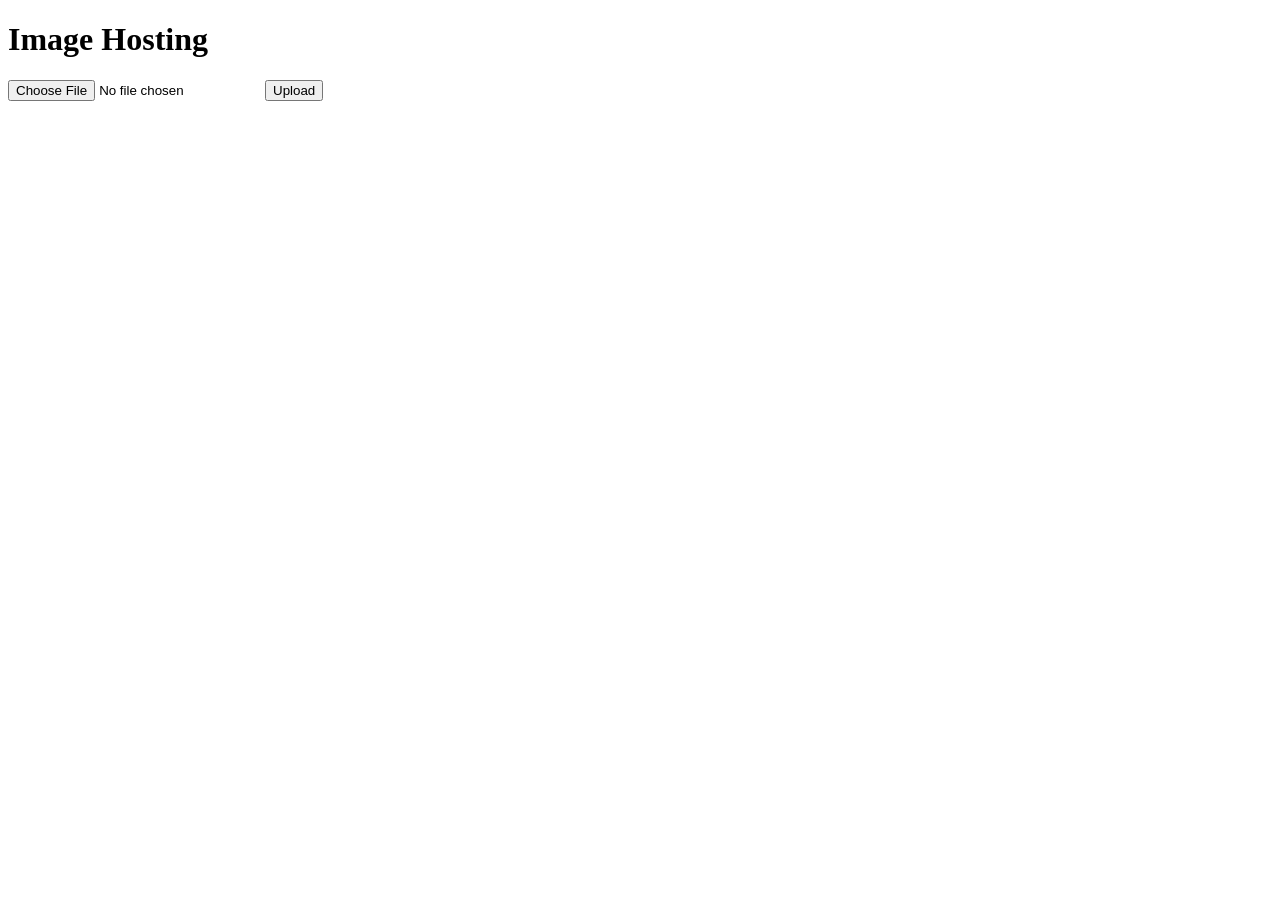
<file: index.html>
<!DOCTYPE html>
<html lang="en">
<head>
    <meta charset="UTF-8">
    <title>ImageHosting</title>
</head>
<body>
<h1>Image Hosting</h1>
<form action="/upload" method="post" enctype="multipart/form-data">
    <input type="file" name="file">
    <input type="submit" value="Upload">
</form>

</body>
</html>
</file>
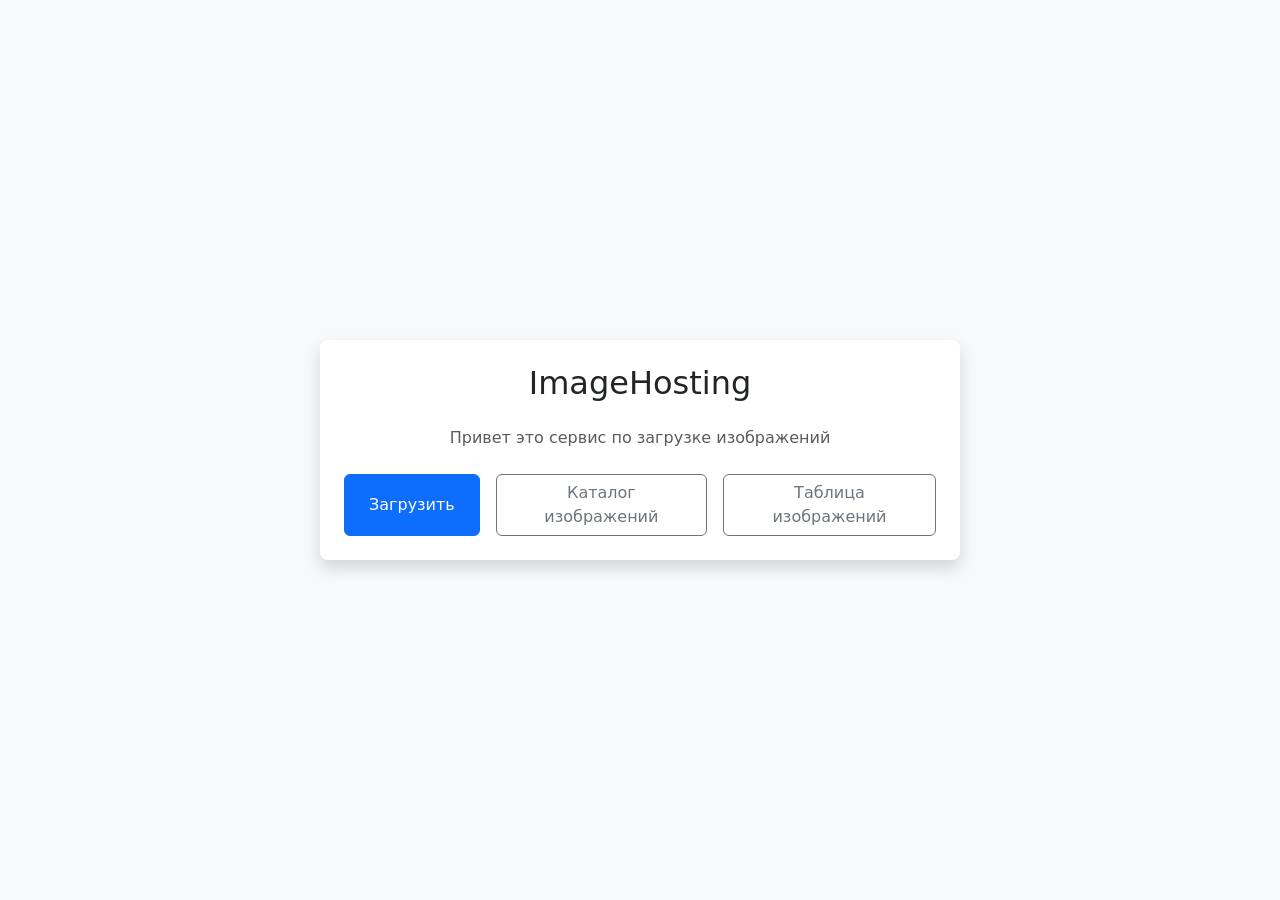
<file: app/index.html>
<!DOCTYPE html>
<html lang="en">
<head>
    <meta charset="UTF-8">
    <title>ImageHosting</title>
    <link href="https://cdn.jsdelivr.net/npm/bootstrap@5.0.2/dist/css/bootstrap.min.css" rel="stylesheet"
          integrity="sha384-EVSTQN3/azprG1Anm3QDgpJLIm9Nao0Yz1ztcQTwFspd3yD65VohhpuuCOmLASjC" crossorigin="anonymous">
    <script src="https://cdn.jsdelivr.net/npm/bootstrap@5.0.2/dist/js/bootstrap.bundle.min.js"
            integrity="sha384-MrcW6ZMFYlzcLA8Nl+NtUVF0sA7MsXsP1UyJoMp4YLEuNSfAP+JcXn/tWtIaxVXM"
            crossorigin="anonymous"></script>

</head>
<body class="d-flex min-vh-100 justify-content-center align-items-center bg-light">
<div class="content-box bg-white col-12 col-md-8 col-lg-6 p-4 rounded-3 shadow">
    <h2 class="mb-4 text-center">ImageHosting</h2>
    <p class="text-muted text-center mb-4">
        Привет это сервис по загрузке изображений
    </p>

    <div class="d-flex justify-content-center gap-3">
        <button class="btn btn-primary btn-custom px-4" onclick="location.href='/upload'">Загрузить</button>
        <button class="btn btn-outline-secondary btn-custom px-4" onclick="location.href='/all_images'">Каталог
            изображений
        </button>
        <button class="btn btn-outline-secondary btn-custom px-4" onclick="location.href='/images-list'">Таблица
            изображений
        </button>
    </div>
</div>
</body>
</html>
</file>
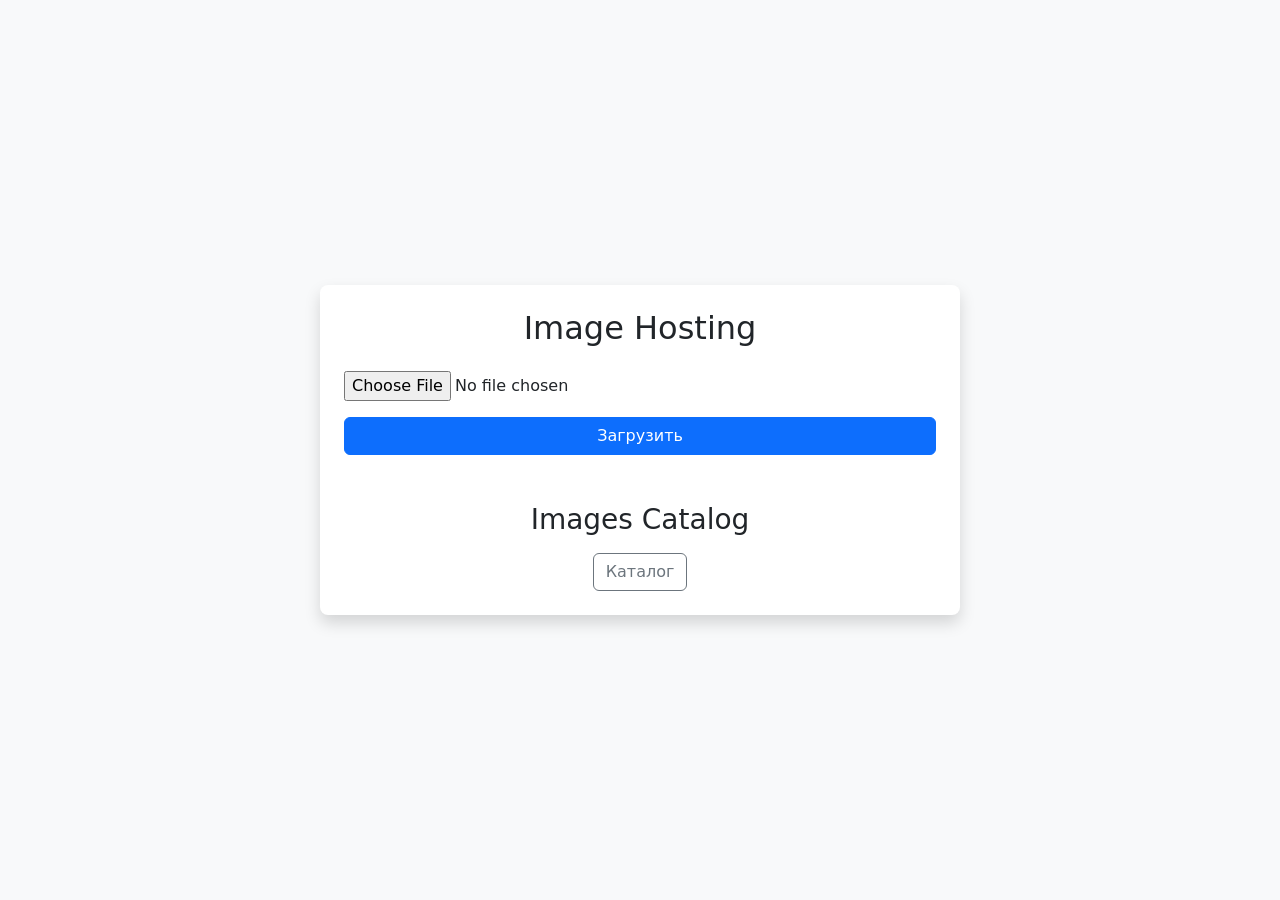
<file: app/upload.html>
<!DOCTYPE html>
<html lang="en" xmlns="http://www.w3.org/1999/html">
<head>
    <meta charset="UTF-8">
    <title>Upload image</title>
    <link href="https://cdn.jsdelivr.net/npm/bootstrap@5.0.2/dist/css/bootstrap.min.css" rel="stylesheet"
          integrity="sha384-EVSTQN3/azprG1Anm3QDgpJLIm9Nao0Yz1ztcQTwFspd3yD65VohhpuuCOmLASjC" crossorigin="anonymous">
    <script src="https://cdn.jsdelivr.net/npm/bootstrap@5.0.2/dist/js/bootstrap.bundle.min.js"
            integrity="sha384-MrcW6ZMFYlzcLA8Nl+NtUVF0sA7MsXsP1UyJoMp4YLEuNSfAP+JcXn/tWtIaxVXM"
            crossorigin="anonymous"></script>
</head>
<body class="d-flex min-vh-100 justify-content-center align-items-center bg-light">
    <div class="content-box bg-white col-12 col-md-8 col-lg-6 p-4 rounded-3 shadow">
        <h2 class="mb-4 text-center">Image Hosting</h2>

        <!-- Форма загрузки -->
        <form action="/upload" method="post" enctype="multipart/form-data" class="mb-5">
            <div class="mb-3">
                <input type="file"
                       accept=".jpg, .jpeg, .png, .gif"
                       name="file"
                       required>
            </div>
            <button type="submit" class="btn btn-primary w-100">Загрузить</button>
        </form>

        <!-- Кнопка каталога -->
        <div class="text-center">
            <h3 class="mb-3">Images Catalog</h3>
            <a href="/images" class="btn btn-outline-secondary">Каталог</a>
        </div>

    </div>

</body>
</html>
</file>
